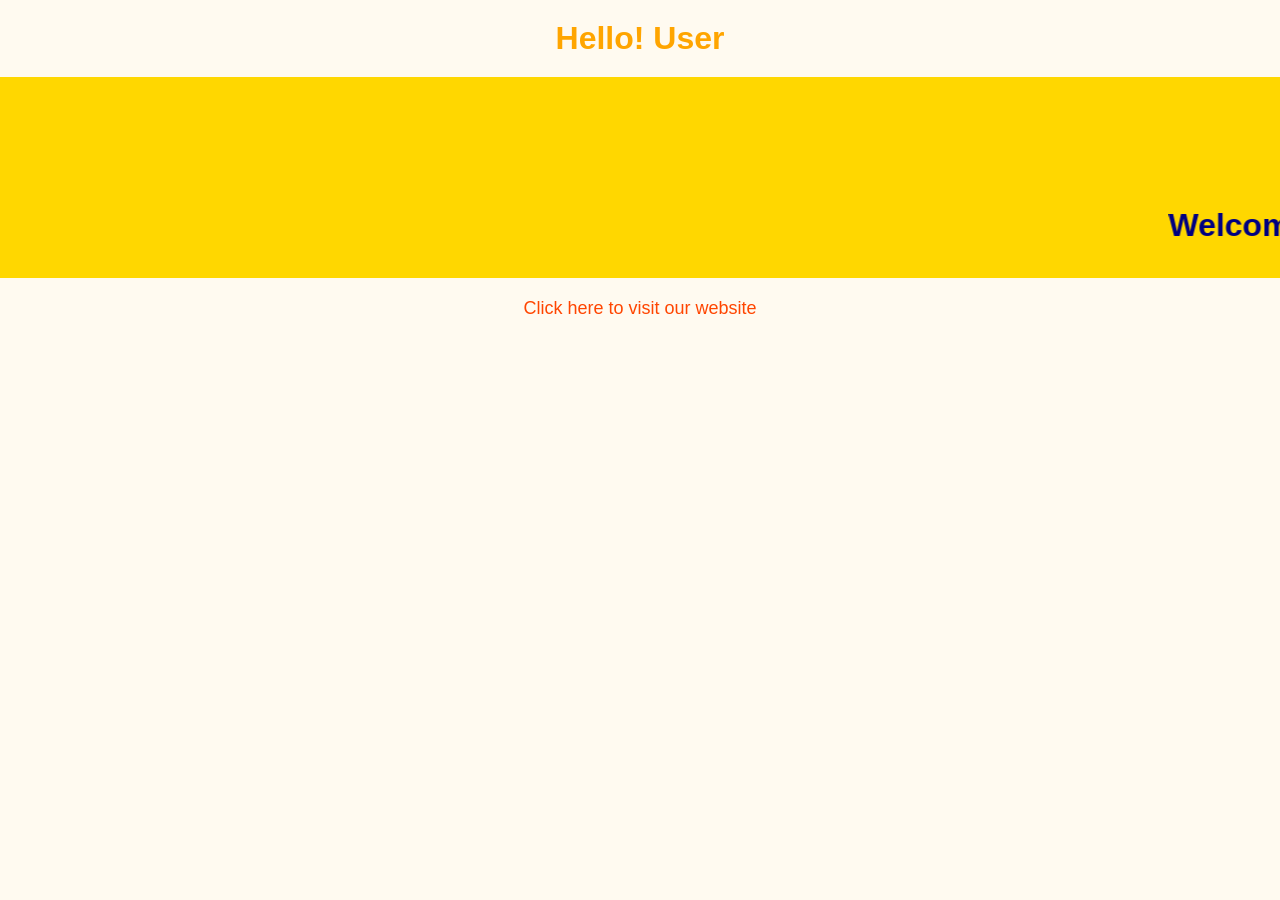
<file: index.html>
<!DOCTYPE html>
<html>
<head>
    <title>NSSV News</title>

    <link rel="stylesheet" href="sheet.css">
</head>
<body>

    <h1>Hello! User</h1>

    <div class="marquee-container">
        <marquee direction="left" scrollamount="10" loop="infinite">
            <h1>
                <img src="NSSV.png" alt="Logo" width="100px">
                Welcome to NSSV News
            </h1>
        </marquee>
    </div>

    <a href="Mainpage.html" class="link">Click here to visit our website</a>

</body>
</html>
</file>
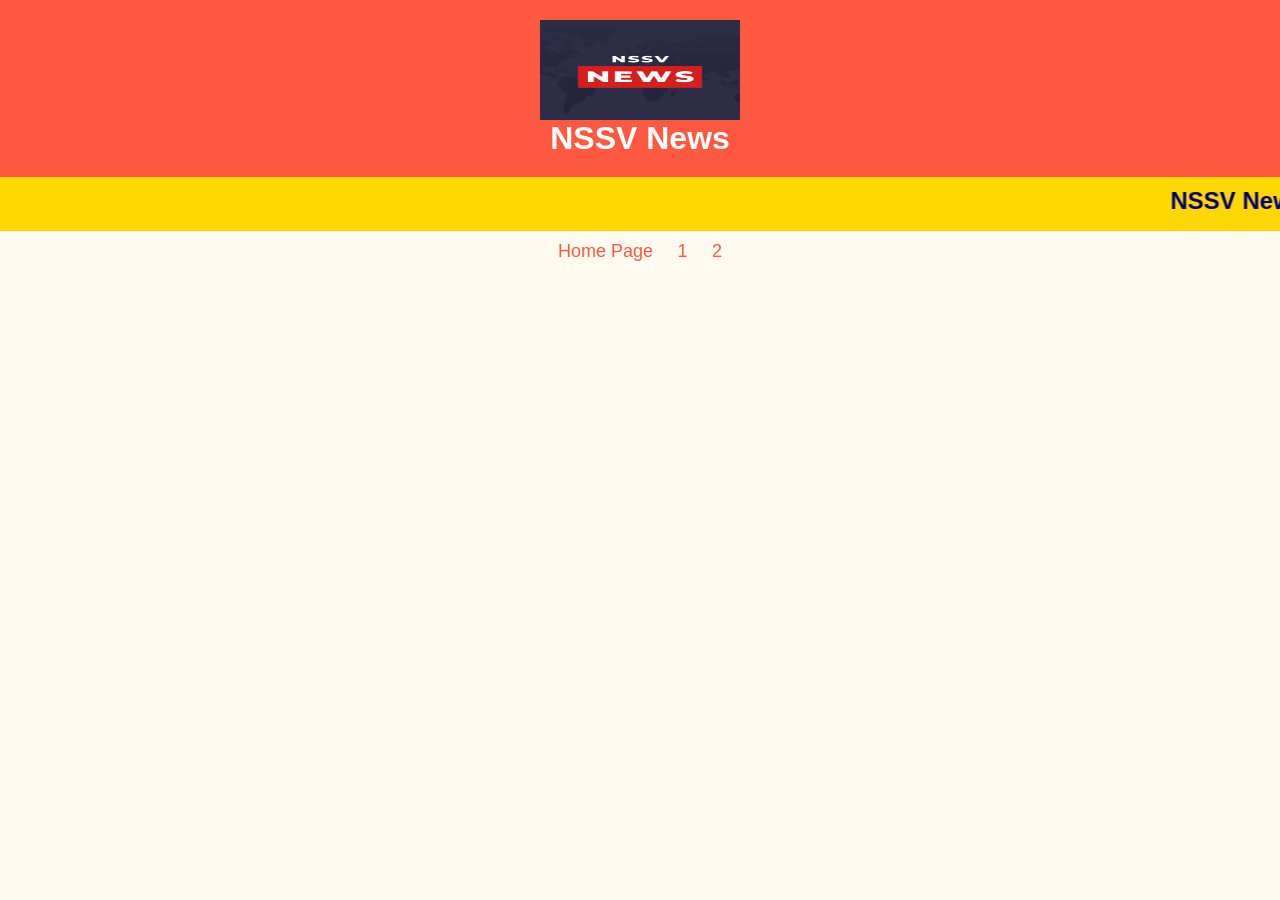
<file: article1.html>
<!DOCTYPE html>
<html lang="en">
<head>
    <title>Sports News - NSSV News</title>
    <style>
        
    </style>
    <link rel="stylesheet" href="sheet.css">
</head>
<body>

    <header>
        <h1>
            <img src="NSSV.png" alt="Logo" width="80px"> 
            NSSV News
        </h1>
    </header>

    <div class="marquee-container">
        <h2>
            <marquee behavior="scroll" direction="left" scrollamount="10" loop="infinite">
                NSSV News Website - Stay Updated with the Latest News!
            </marquee>
        </h2>
    </div>
<footer>
        <a href="Mainpage.html">Home Page</a>
        <a href="third.html">1</a>
        <a href="fourth.html">2</a>
</footer>
</body>
</html>
</file>
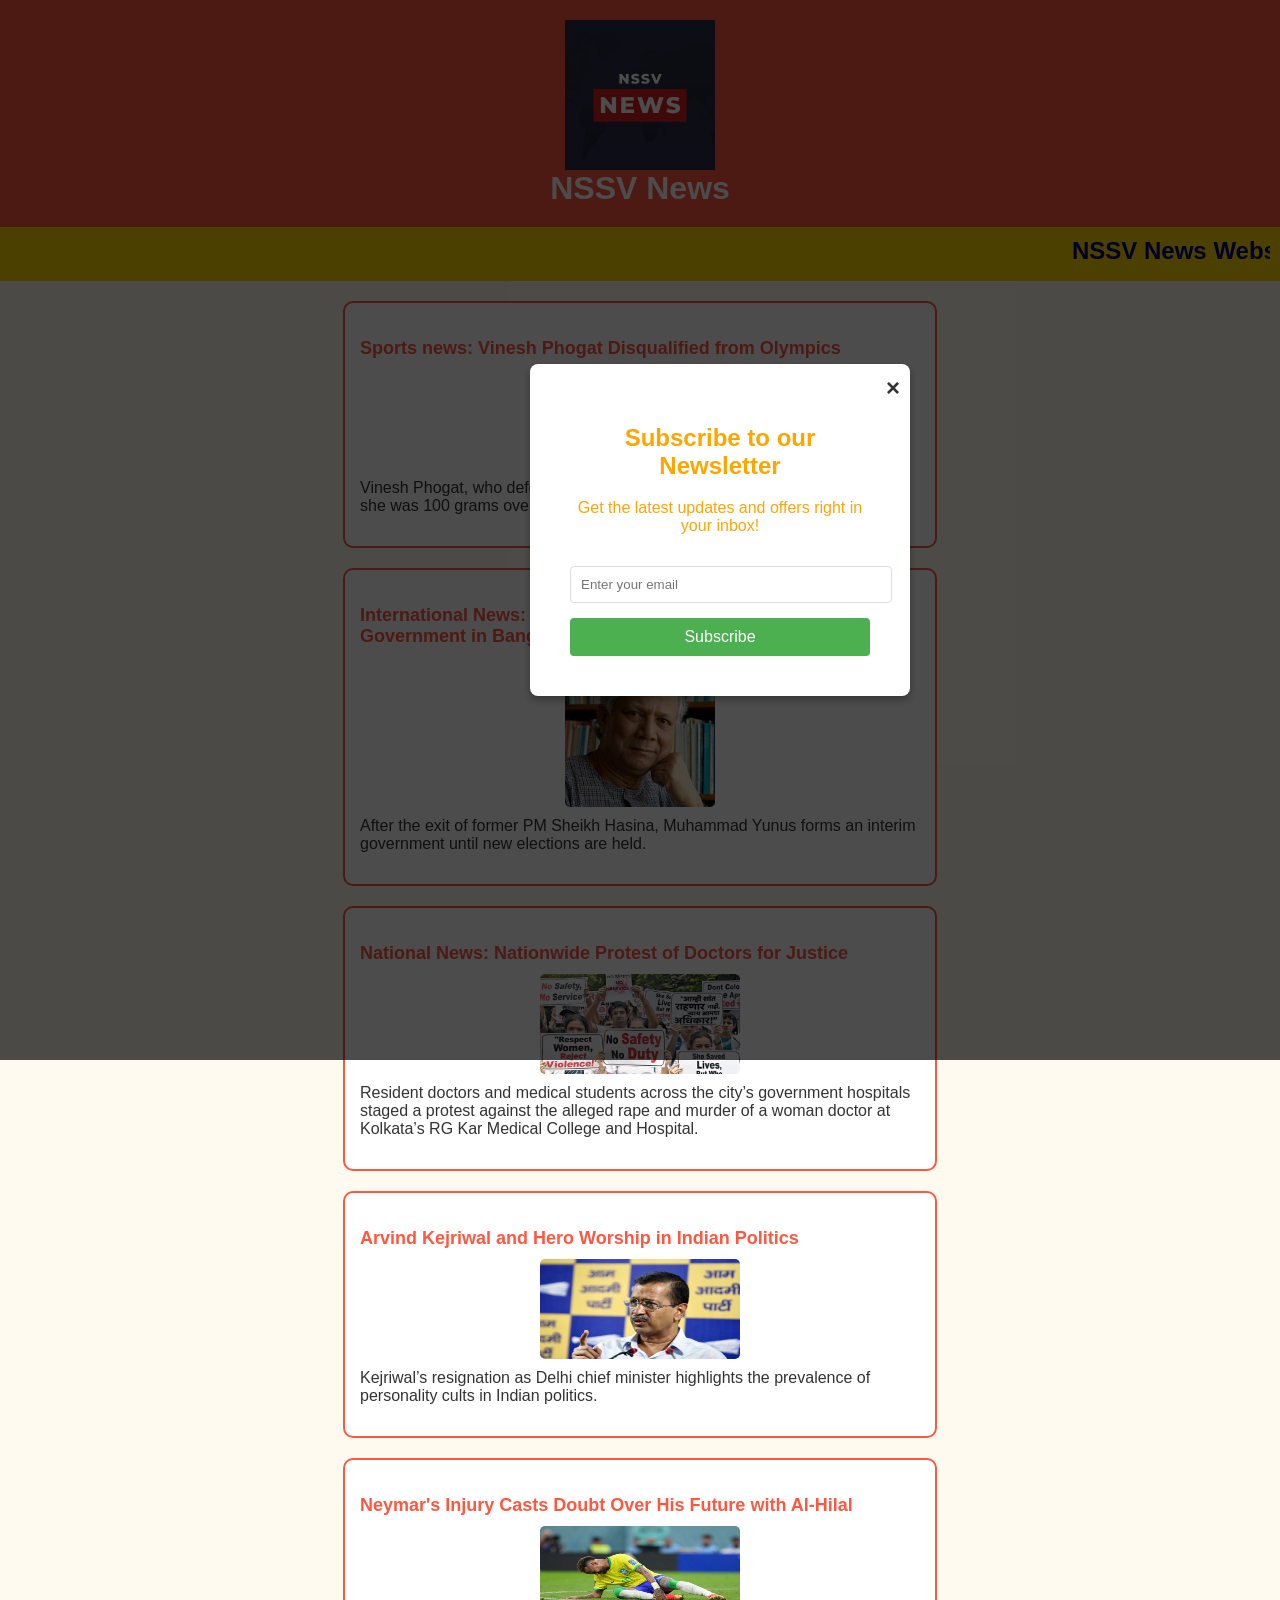
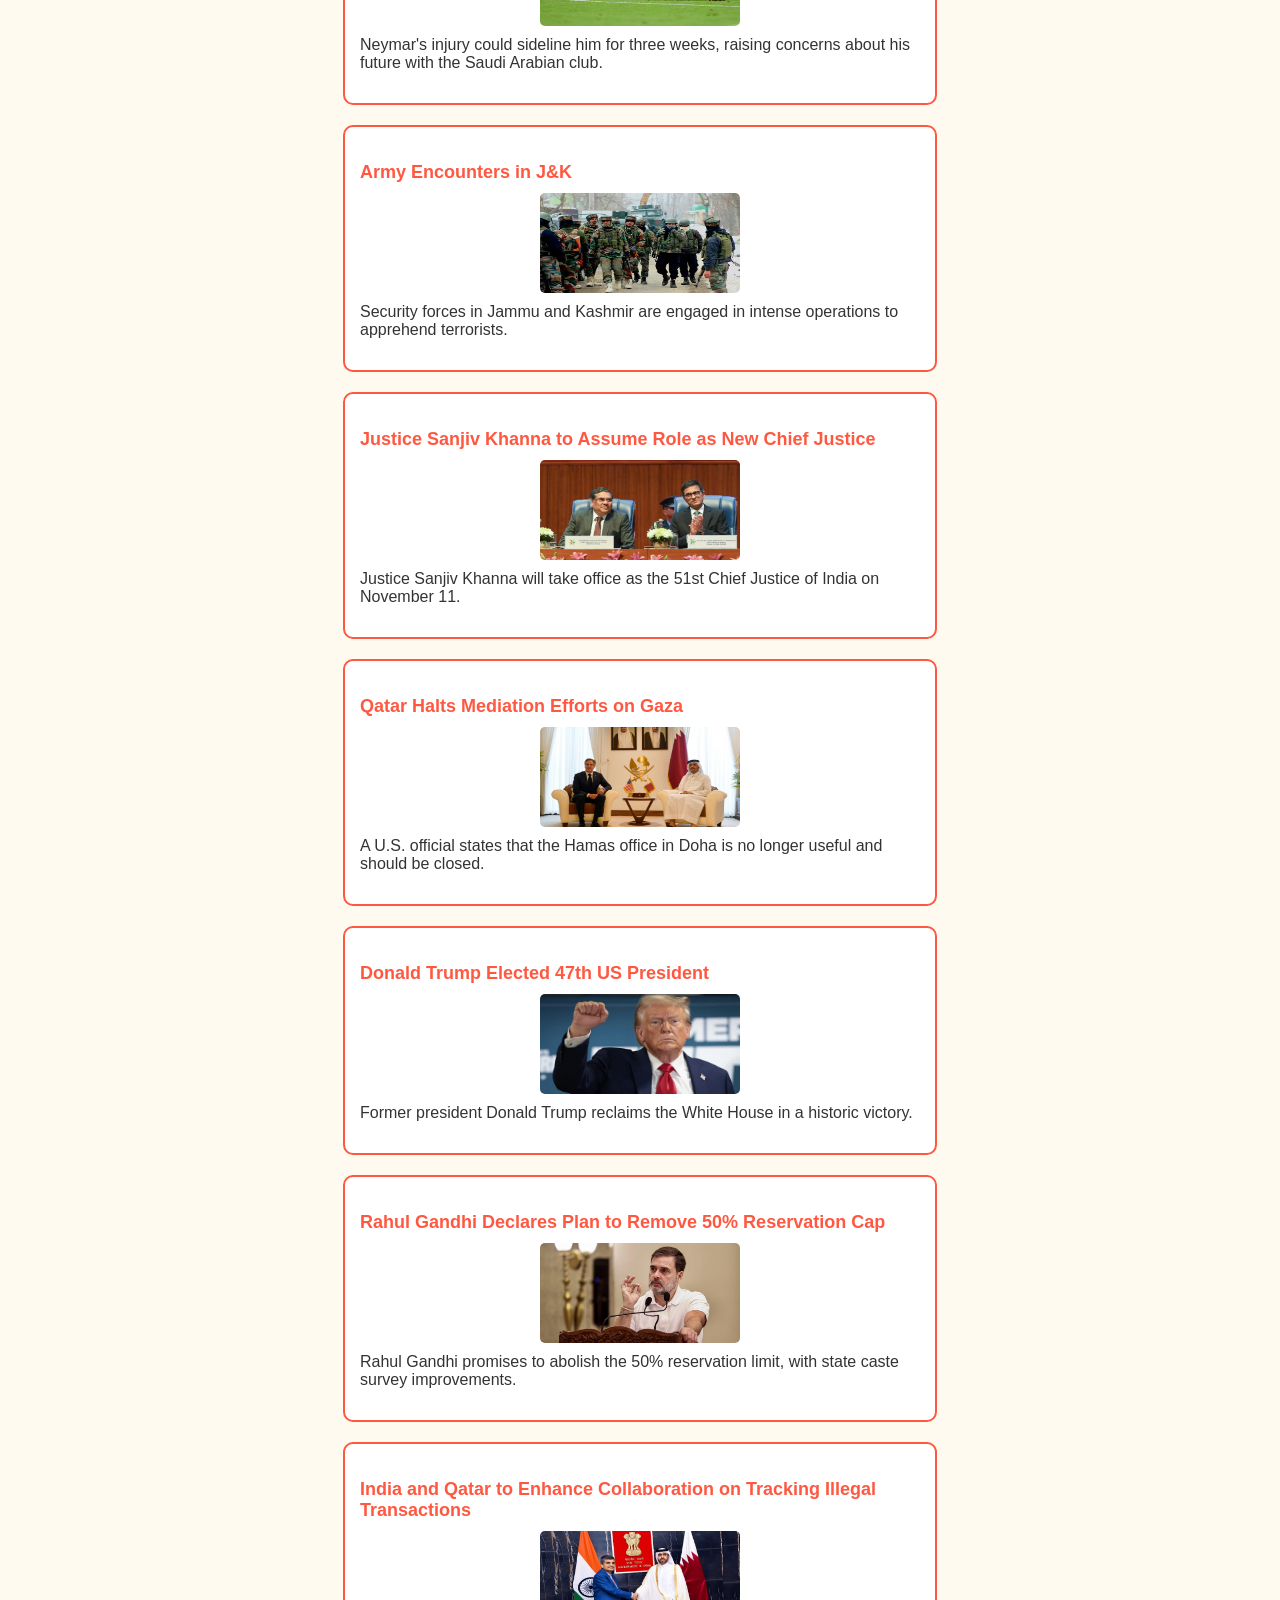
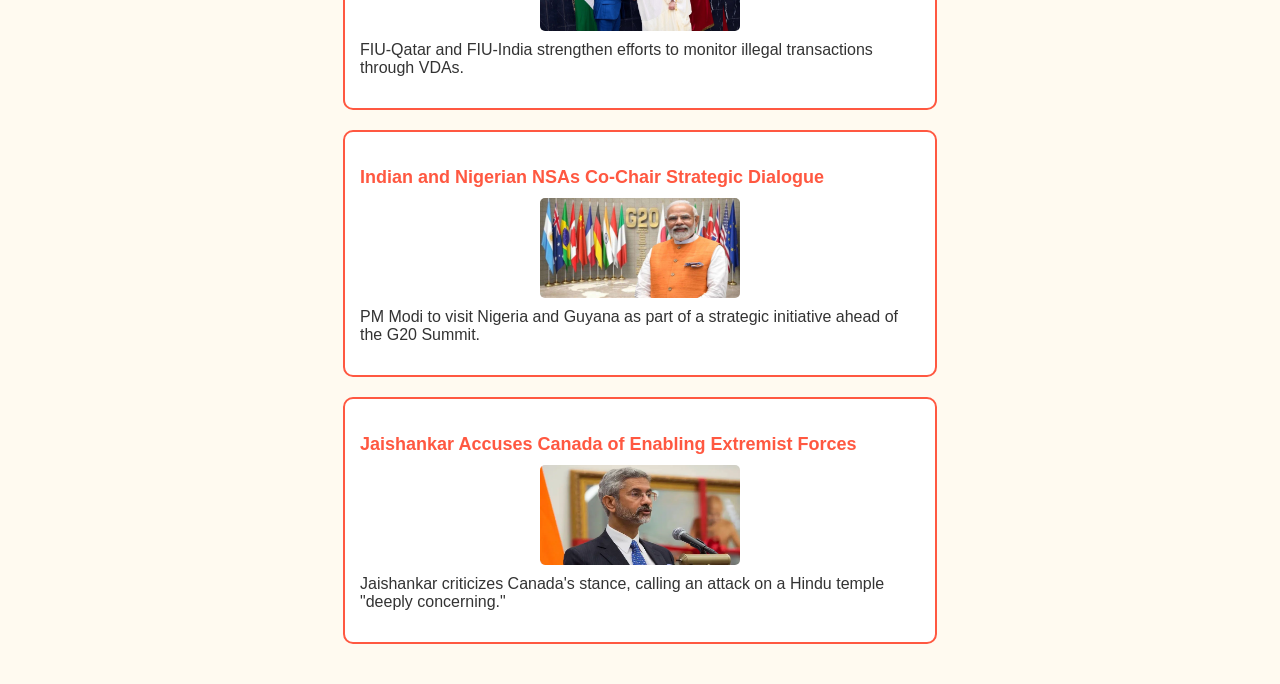
<file: Mainpage.html>
<!DOCTYPE html>
<html>
<head>
    <title>NSSV News Website</title>
    <!-- Google tag (gtag.js) -->
<script async src="https://www.googletagmanager.com/gtag/js?id=G-5R5RTLK8DS"></script>
<script>
  window.dataLayer = window.dataLayer || [];
  function gtag(){dataLayer.push(arguments);}
  gtag('js', new Date());

  gtag('config', 'G-5R5RTLK8DS');
</script>
</head>
<link rel="stylesheet" href="sheet.css">
<body>
    

    <header>
        <h1 style="color: white; margin: 0;">
            <img class="logo" src="NSSV.png" alt="NSSV"> 
            NSSV News
        </h1>
    </header>

    <div class="marquee">
        <h2 style="margin: 0;">
            <marquee behavior="scroll" direction="left" scrollamount="10" loop="infinite" style="color: #000080; font-weight: bold;">
                NSSV News Website - Stay Updated with the Latest News!
            </marquee>
        </h2>
    </div>

    <section style="padding: 20px;">
        <article class="article">
            <a href="second.html" class="link" style="text-decoration: none; font-size: 18px; font-weight: bold;">
                Sports news: Vinesh Phogat Disqualified from Olympics
            </a>
            <br>
            <img src="vinesh-phogat-9 (1).jpg" alt="vinesh" width="100px" style="border-radius: 5px; margin-top: 10px;">
            <p style="color: #333333; font-size: 16px; margin-top: 10px;">
                Vinesh Phogat, who defeated a Japanese player, was disqualified because she was 100 grams over the weight limit.
            </p>
        </article>

        <article class="article">
            <a href="third.html" class= "link" style="font-size: 18px; font-weight: bold;">
                International News: Muhammad Yunus Forms Interim Government in Bangladesh
            </a>
            <br>
            <img class="logo" src="images.jpeg" alt="images" width="100px" style="border-radius: 5px; margin-top: 10px;">
            <p style="color: #333333; font-size: 16px; margin-top: 10px;">
                After the exit of former PM Sheikh Hasina, Muhammad Yunus forms an interim government until new elections are held.
            </p>
        </article>

        <article class="article">
            <a href="fourth.html" class="link" style="text-decoration: none; font-size: 18px; font-weight: bold;">
                National News: Nationwide Protest of Doctors for Justice
            </a>
            <br>
            <img src="Mumbai--India---Aug--16--2024--Resident-doctors-an_1723856578405_1723856609311.avif" alt="Mumbai" width="100px" style="border-radius: 5px; margin-top: 10px;">
            <p style="color: #333333; font-size: 16px; margin-top: 10px;">
                Resident doctors and medical students across the city’s government hospitals staged a protest against the alleged rape and murder of a woman doctor at Kolkata’s RG Kar Medical College and Hospital.
            </p>
        </article>
        
        <article class="article">
            <a href="article1.html" class="link" style="text-decoration: none; font-size: 18px; font-weight: bold;">
                Arvind Kejriwal and Hero Worship in Indian Politics
            </a>
            <img src="news images/kejriwal.webp" alt="kejriwal">
            <p style="color: #333333; font-size: 16px; margin-top: 10px;">
                Kejriwal’s resignation as Delhi chief minister highlights the prevalence of personality cults in Indian politics.
            </p>
        </article>
        
        <article class="article">
            <a href="article2.html" class="link" style="text-decoration: none; font-size: 18px; font-weight: bold;">
                Neymar's Injury Casts Doubt Over His Future with Al-Hilal
            </a>
            <img src="news images/neymar.jpg" alt="neymar">
            <p style="color: #333333; font-size: 16px; margin-top: 10px;">
                Neymar's injury could sideline him for three weeks, raising concerns about his future with the Saudi Arabian club.
            </p>
        </article>
        
        <article class="article">
            <a href="article3.html" class="link" style="text-decoration: none; font-size: 18px; font-weight: bold;">
                Army Encounters in J&K
            </a>
            <img src="news images/army.avif" alt="army">
            <p style="color: #333333; font-size: 16px; margin-top: 10px;">
                Security forces in Jammu and Kashmir are engaged in intense operations to apprehend terrorists.
            </p>
        </article>
        
        <article class="article">
            <a href="article4.html" class="link" style="text-decoration: none; font-size: 18px; font-weight: bold;">
                Justice Sanjiv Khanna to Assume Role as New Chief Justice
            </a>
            <img src="news images/justice-sanjiv-khanna.jpg" alt="justice">
            <p style="color: #333333; font-size: 16px; margin-top: 10px;">
                Justice Sanjiv Khanna will take office as the 51st Chief Justice of India on November 11.
            </p>
        </article>
        
        <article class="article">
            <a href="article5.html" class="link" style="text-decoration: none; font-size: 18px; font-weight: bold;">
                Qatar Halts Mediation Efforts on Gaza
            </a>
            <img src="news images/AFP_36KQ7LM.jpg" alt="AFP">
            <p style="color: #333333; font-size: 16px; margin-top: 10px;">
                A U.S. official states that the Hamas office in Doha is no longer useful and should be closed.
            </p>
        </article>
        
        <article class="article">
            <a href="article6.html" class="link" style="text-decoration: none; font-size: 18px; font-weight: bold;">
                Donald Trump Elected 47th US President
            </a>
            <img src="news images/trump.webp" alt="trump">
            <p style="color: #333333; font-size: 16px; margin-top: 10px;">
                Former president Donald Trump reclaims the White House in a historic victory.
            </p>
        </article>
        
        <article class="article">
            <a href="article7.html" class="link" style="text-decoration: none; font-size: 18px; font-weight: bold;">
                Rahul Gandhi Declares Plan to Remove 50% Reservation Cap
            </a>
            <img src="news images/rahul gandhi.avif" alt="rahul">
            <p style="color: #333333; font-size: 16px; margin-top: 10px;">
                Rahul Gandhi promises to abolish the 50% reservation limit, with state caste survey improvements.
            </p>
        </article>
        
        <article class="article">
            <a href="article8.html" class="link" style="text-decoration: none; font-size: 18px; font-weight: bold;">
                India and Qatar to Enhance Collaboration on Tracking Illegal Transactions
            </a>
            <img src="news images/qatarindia.jpg" alt="qatarindia">
            <p style="color: #333333; font-size: 16px; margin-top: 10px;">
                FIU-Qatar and FIU-India strengthen efforts to monitor illegal transactions through VDAs.
            </p>
        </article>
        
        <article class="article">
            <a href="article9.html" class="link" style="text-decoration: none; font-size: 18px; font-weight: bold;">
                Indian and Nigerian NSAs Co-Chair Strategic Dialogue
            </a>
            <img src="news images/modi.jpg" alt="modi">
            <p style="color: #333333; font-size: 16px; margin-top: 10px;">
                PM Modi to visit Nigeria and Guyana as part of a strategic initiative ahead of the G20 Summit.
            </p>
        </article>
        
        <article class="article">
            <a href="article10.html" class="link" style="text-decoration: none; font-size: 18px; font-weight: bold;">
                Jaishankar Accuses Canada of Enabling Extremist Forces
            </a>
            <img src="news images/jaishankar759.webp" alt="jaishankar">
            <p style="color: #333333; font-size: 16px; margin-top: 10px;">
                Jaishankar criticizes Canada's stance, calling an attack on a Hindu temple "deeply concerning."
            </p>
        </article>
    </section>

    <div class="popup" id="newsletterPopup" style="padding: 80px;">
        <div class="popup-content">
          <div class="material">
                <span class="close-btn" onclick="closePopup()">×</span>
                <h2>Subscribe to our Newsletter</h2>
                <p>Get the latest updates and offers right in your inbox!</p>
                <form action="#" method="post">
                    <input type="email" placeholder="Enter your email" required>
                    <button type="submit">Subscribe</button>
                </form>
            </div>
        </div>
    </div>

</body>
<script>
    function closePopup() {
      document.getElementById("newsletterPopup").style.display = "none";
    }
</script>
</html>
</file>
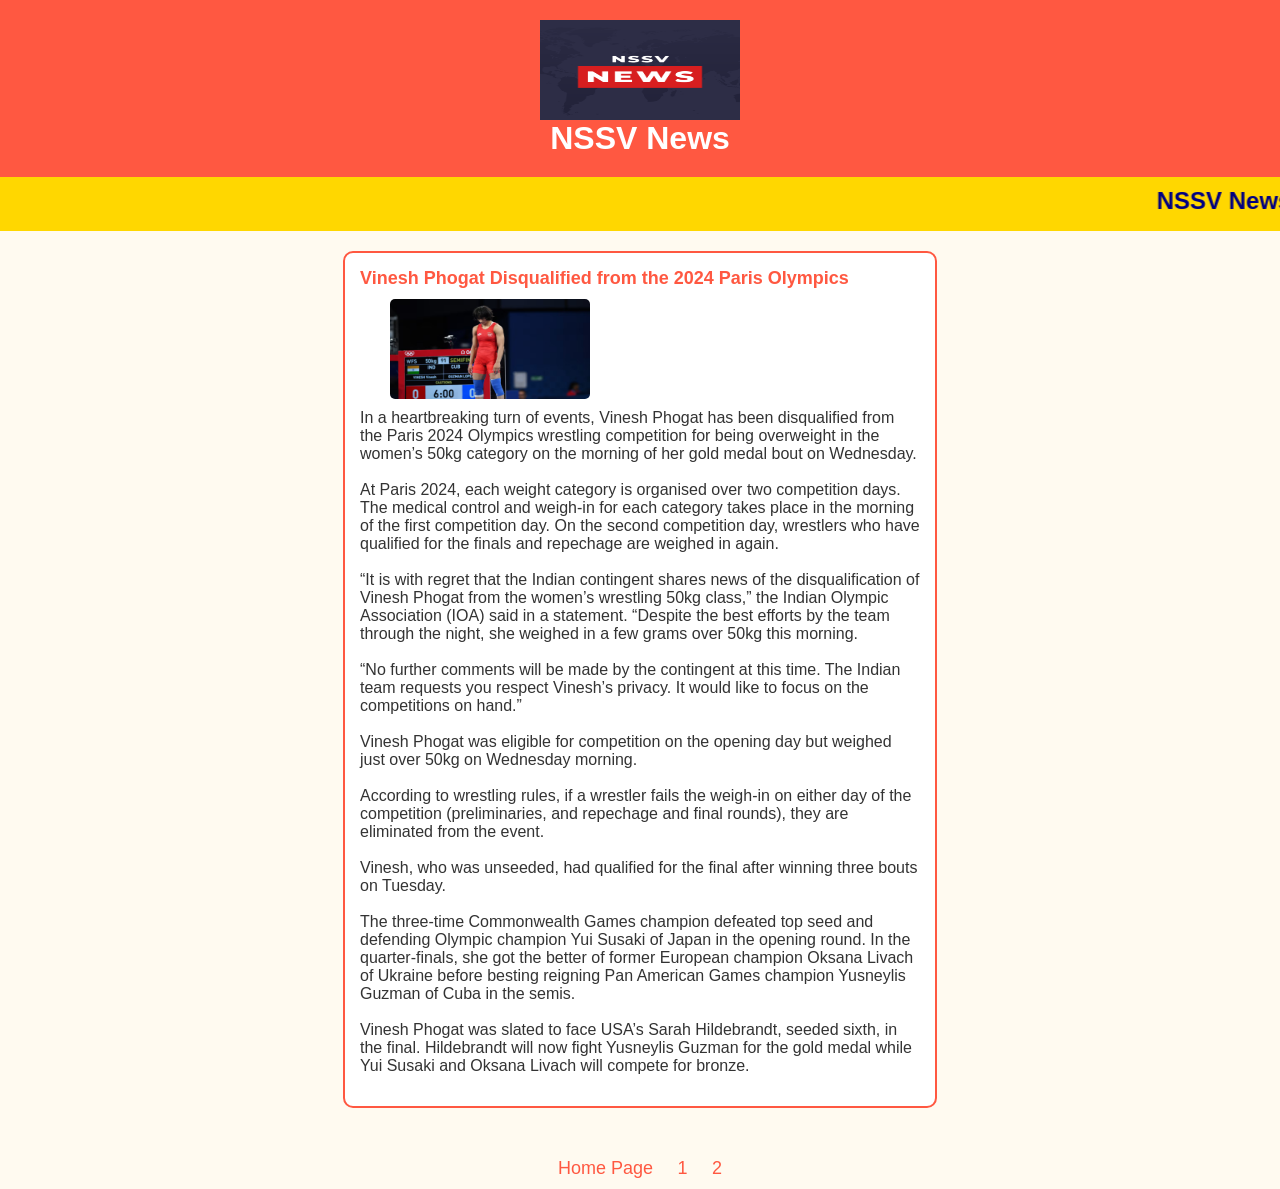
<file: second.html>
<!DOCTYPE html>
<html lang="en">
<head>
    <title>Sports News - NSSV News</title>
    <style>
        
    </style>
    <link rel="stylesheet" href="sheet.css">
</head>
<body>

    <header>
        <h1>
            <img src="NSSV.png" alt="Logo" width="80px"> 
            NSSV News
        </h1>
    </header>

    <div class="marquee-container">
        <h2>
            <marquee behavior="scroll" direction="left" scrollamount="10" loop="infinite">
                NSSV News Website - Stay Updated with the Latest News!
            </marquee>
        </h2>
    </div>

    <section class="content">
        <article class="article">
            <a href="second.html">
                Vinesh Phogat Disqualified from the 2024 Paris Olympics
            </a>
            <br>
            <img class="vinesh" src="secondpic.jpg" alt="Vinesh Phogat" width="500px">
            <p>
                In a heartbreaking turn of events, Vinesh Phogat has been disqualified from the Paris 2024 Olympics wrestling competition for being overweight in the women’s 50kg category on the morning of her gold medal bout on Wednesday.
                <br><br>
                At Paris 2024, each weight category is organised over two competition days. The medical control and weigh-in for each category takes place in the morning of the first competition day. On the second competition day, wrestlers who have qualified for the finals and repechage are weighed in again.
                <br><br>
                “It is with regret that the Indian contingent shares news of the disqualification of Vinesh Phogat from the women’s wrestling 50kg class,” the Indian Olympic Association (IOA) said in a statement. “Despite the best efforts by the team through the night, she weighed in a few grams over 50kg this morning.
                <br><br>
                “No further comments will be made by the contingent at this time. The Indian team requests you respect Vinesh’s privacy. It would like to focus on the competitions on hand.”
                <br><br>
                Vinesh Phogat was eligible for competition on the opening day but weighed just over 50kg on Wednesday morning.
                <br><br>
                According to wrestling rules, if a wrestler fails the weigh-in on either day of the competition (preliminaries, and repechage and final rounds), they are eliminated from the event.
                <br><br>
                Vinesh, who was unseeded, had qualified for the final after winning three bouts on Tuesday.
                <br><br>
                The three-time Commonwealth Games champion defeated top seed and defending Olympic champion Yui Susaki of Japan in the opening round. In the quarter-finals, she got the better of former European champion Oksana Livach of Ukraine before besting reigning Pan American Games champion Yusneylis Guzman of Cuba in the semis.
                <br><br>
                Vinesh Phogat was slated to face USA’s Sarah Hildebrandt, seeded sixth, in the final. Hildebrandt will now fight Yusneylis Guzman for the gold medal while Yui Susaki and Oksana Livach will compete for bronze.
            </p>
        </article>
    </section>

    <footer>
        <a href="Mainpage.html">Home Page</a>
        <a href="third.html">1</a>
        <a href="fourth.html">2</a>
    </footer>

</body>
</html>
</file>
<file: sheet.css>
body {
    background-color: #E1D9D1;
    font-family: Arial, sans-serif;
    text-align: center;
    color: orange;
    margin: 0;
    padding: 0;
}
h1 {
    margin: 20px 0;
}
.marquee-container {
    background-color: #FFD700;
    padding: 10px;
    display: inline-block;
    width: 100%;
}
marquee {
    color: #000080;
    font-weight: bold;
}
.link {
    display: inline-block;
    text-decoration: none;
    color: o;
    font-size: 18px;
    margin-top: 20px;
    color: orangered;
}
img {
    display: block;
    margin: auto auto;
    width: 200px;
    height: 100px;


}
.link:hover{
    color: blueviolet;         
}
a:visited {
    color: green;
}
body {
    background-color: #FFFAF0;
    font-family: Arial, sans-serif;
    text-align: center;
    margin: 0;
    padding: 0;
}
header {
    background-color: #FF5841;
    padding: 20px;
}
header h1 {
    color: white;
    margin: 0;
}
header img {
    vertical-align: middle;
}
.marquee-container {
    background-color: #FFD700;
    padding: 10px;
}
.marquee-container h2 {
    margin: 0;
}
.marquee-container marquee {
    color: #000080;
    font-weight: bold;
}
.content {
    padding: 20px;
}
.article {
    background-color: #fff;
    border: 2px solid #FF5841;
    border-radius: 10px;
    padding: 15px;
    margin-bottom: 20px;
    text-align: left;
    display: inline-block;
    width: 80%;
    max-width: 800px;
    
}
.article a {
    text-decoration: none;
    color: #FF5841;
    font-size: 18px;
    font-weight: bold;
}
.article img {
    border-radius: 5px;
    margin-top: 10px;
}
.article p {
    color: #333333;
    font-size: 16px;
    margin-top: 10px;
}
footer {
    padding: 10px;
}
footer a {
    text-decoration: none;
    color: #FF5841;
    font-size: 18px;
    padding: 10px;
}

section{
    margin-left: auto;
    margin-right: auto;
    flex-wrap:wrap;
    width: 700px;
}
.vinesh{
    margin-left: 30px;
}
.marquee{
    background-color: #FFD700;
    padding: 10px;
}

/* popup */


.popup {
    position: fixed;
    top: 0;
    left: 0;
    width: 100%;
    height: 100%;
    background-color: rgba(0, 0, 0, 0.7);
    display: flex;
    justify-content: center;
    align-items: center;
    z-index: 1000;
  }
  

  .popup-content {
    position: relative;
    background-color: #fff;
    padding: 40px;
    width: 300px;
    max-width: 90%;
    border-radius: 8px;
    text-align: center;
    box-shadow: 0 4px 8px rgba(0, 0, 0, 0.3);
  }
  

  .close-btn {
    position: absolute;
    top: 10px;
    right: 10px;
    font-size: 24px;
    color: #333;
    cursor: pointer;
    font-weight: bold;
  }
  

  form input[type="email"] {
    width: 100%;
    padding: 10px;
    margin: 15px 0;
    border: 1px solid #ddd;
    border-radius: 4px;
  }
  
  form button {
    width: 100%;
    padding: 10px;
    background-color: #4CAF50;
    color: white;
    border: none;
    border-radius: 4px;
    cursor: pointer;
    font-size: 16px;
  }
  
  form button:hover {
    background-color: #45a049;
  }
  
.logo{
    width: 150px;
    height: 150px;
}
</file>
